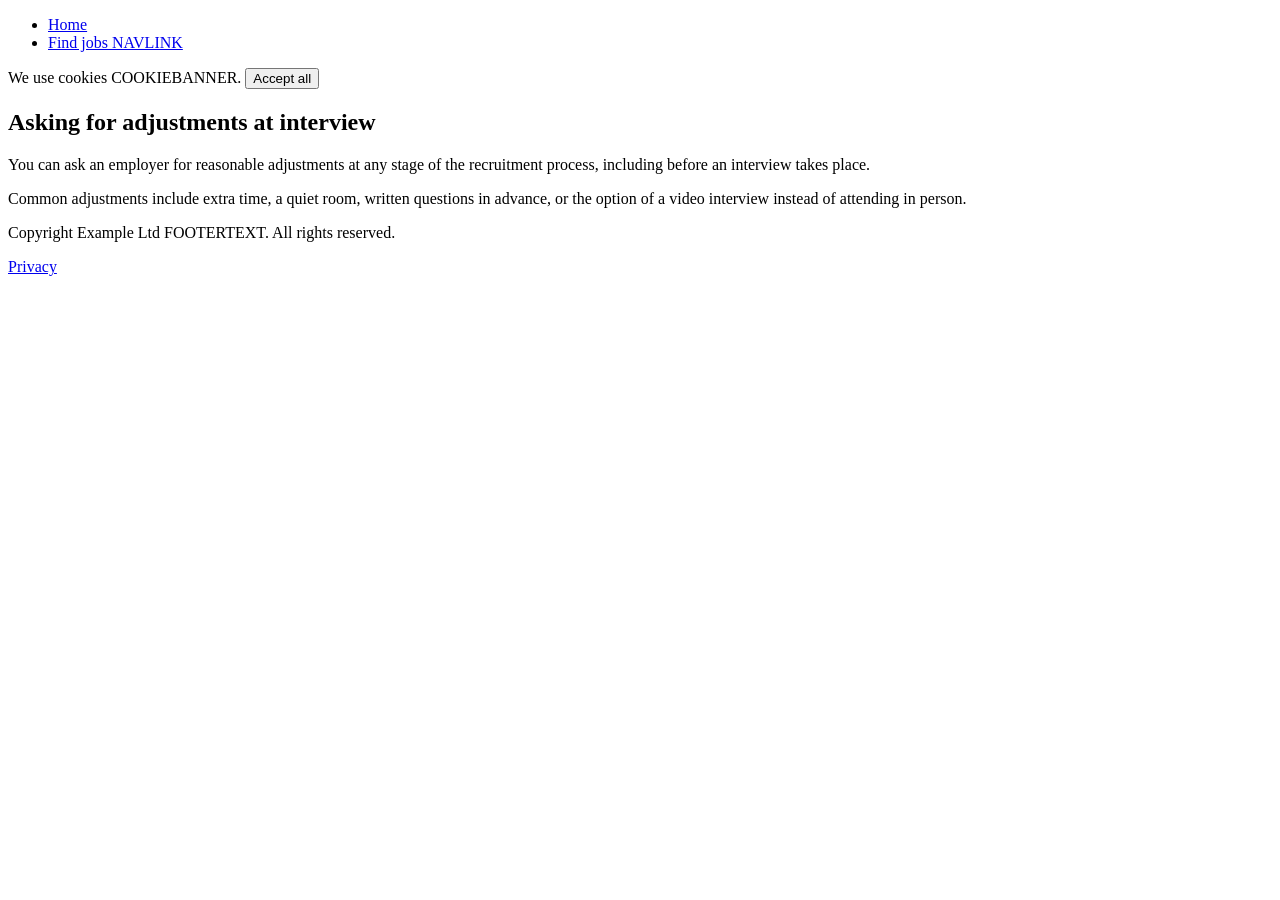
<file: tools/scrape/tests/fixtures/sample.html>
<!DOCTYPE html>
<html lang="en">
<head><title>Sample careers page</title></head>
<body>
  <nav><ul><li><a href="/">Home</a></li><li><a href="/jobs">Find jobs NAVLINK</a></li></ul></nav>
  <div id="cookie-banner" class="cookie-consent">We use cookies COOKIEBANNER. <button>Accept all</button></div>
  <main>
    <article>
      <h1>Asking for adjustments at interview</h1>
      <p>You can ask an employer for reasonable adjustments at any stage of the recruitment process, including before an interview takes place.</p>
      <p>Common adjustments include extra time, a quiet room, written questions in advance, or the option of a video interview instead of attending in person.</p>
    </article>
  </main>
  <footer><p>Copyright Example Ltd FOOTERTEXT. All rights reserved.</p><a href="/privacy">Privacy</a></footer>
</body>
</html>
</file>
